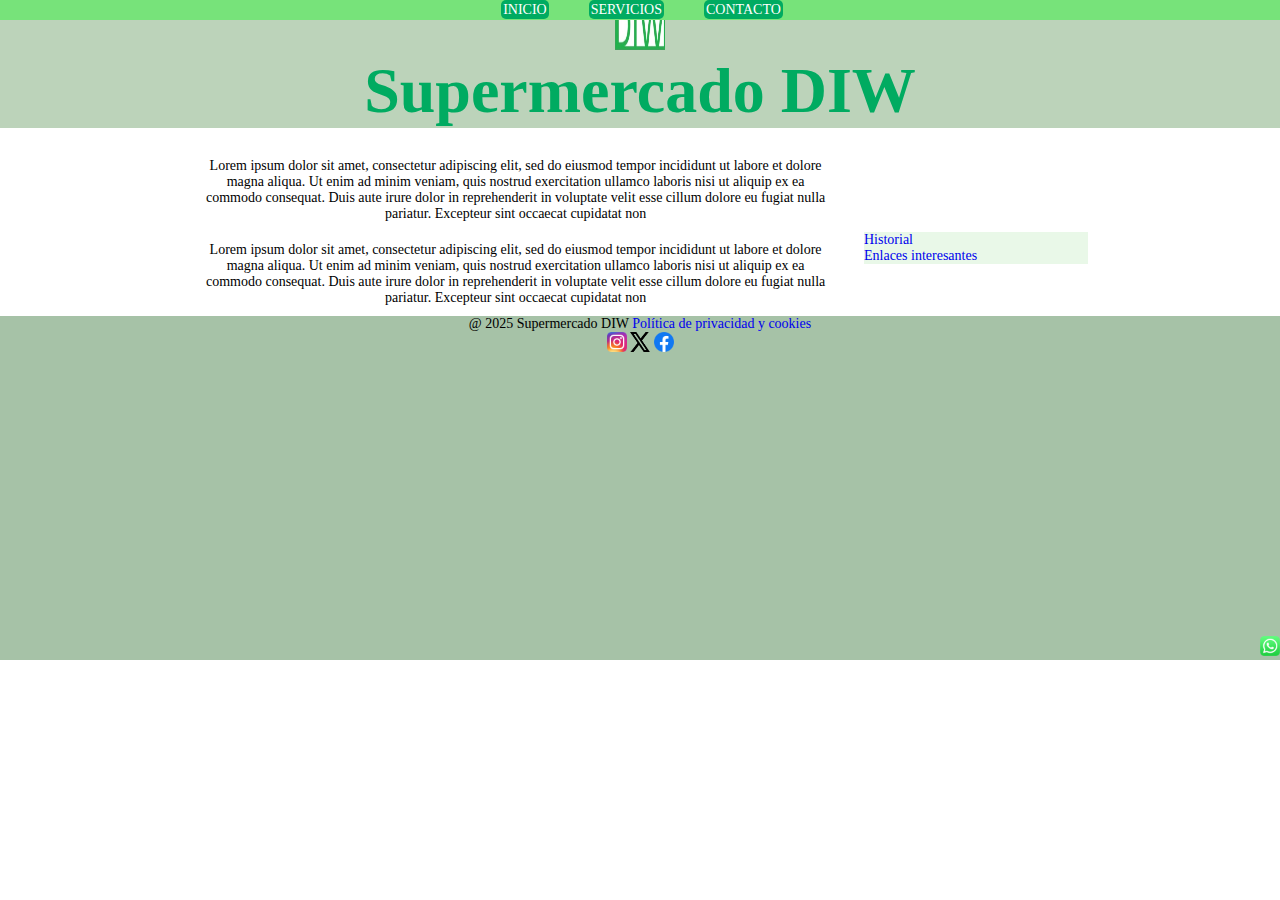
<file: index.html>
<!DOCTYPE html>
<html>
<head>
    <meta charset="UTF-8" />
    <meta name="description" content="Página web del supermercado DIW">
    <meta name="keywords" content="supermercado, DIW, alimentacion, comida">
    <meta name="author" content="Jose Antonio Romero">
    <meta name="title" content="Supermercado">
    <link rel="stylesheet" href="./assets/css/style.css">
    <title>Supermercado DIW</title>
</head>
<body>

    <header>
        <div><a href="index.html"><img src="./assets/images/logoRecortado.jpg" alt="logo" width="50" height="50"></a></div>
        <h1>Supermercado DIW</h1>
    </header>

    <nav>
        <a href="#">INICIO</a><a href="servicios.html">SERVICIOS</a><a href="contacto.html">CONTACTO</a>
    </nav>

    <section>
        <article>Lorem ipsum dolor sit amet, consectetur adipiscing elit, sed do eiusmod tempor incididunt ut labore et dolore magna aliqua. Ut enim ad minim veniam, quis nostrud exercitation ullamco laboris nisi ut aliquip ex ea commodo consequat. 
            Duis aute irure dolor in reprehenderit in voluptate velit esse cillum dolore eu fugiat nulla pariatur. Excepteur sint occaecat cupidatat non</article>
        <article>Lorem ipsum dolor sit amet, consectetur adipiscing elit, sed do eiusmod tempor incididunt ut labore et dolore magna aliqua. 
            Ut enim ad minim veniam, quis nostrud exercitation ullamco laboris nisi ut aliquip ex ea commodo consequat. Duis aute irure dolor in reprehenderit in voluptate velit esse cillum dolore eu fugiat nulla pariatur. Excepteur sint occaecat cupidatat non
        </article>
        <aside>
            <ul>
                <li><a href="#">Historial</a></li>
                <li><a href="#">Enlaces interesantes</a></li>
            </ul>
        </aside>        
    </section>

   

    <footer>@ 2025 Supermercado DIW
             <a href="#">Política de privacidad y cookies</a>
             <div class="icon">
                <div id="whatsapp"><a href="https://wa.me/34123456789?text=Hola"><img src="./assets/images/WhatsApp.png" alt="Whatsapp" width="20" height="20"></a></div>
                <span><a href="https://www.instagram.com/"><img src="./assets/images/Instagram_icon.png" alt="Instagram" width="20" height="20"></a></span>
                <span><a href="https://x.com/?lang=es"><img src="./assets/images/X_logo_2023.svg.png" alt="X" width="20" height="20"></a></span>
                <span><a href="https://www.facebook.com/?locale=es_ES"><img src="./assets/images/Facebook_Logo_(2019).png" alt="Facebook" width="20" height="20"></a></span>
             </div>
             <iframe src="https://www.google.com/maps/embed?pb=!1m14!1m12!1m3!1d12517.949387246992!2d-0.4844309626730374!3d38.33770085042241!2m3!1f0!2f0!3f0!3m2!1i1024!2i768!4f13.1!5e0!3m2!1ses!2ses!4v1762658111310!5m2!1ses!2ses" width="400" height="300" style="border:0;" allowfullscreen="" loading="lazy" referrerpolicy="no-referrer-when-downgrade"></iframe>
    </footer>
</body>
</html>
</file>
<file: assets/css/style.css>
* {
    margin: 0;
    padding: 0;
    font-size: 1em;
    
  }
  
  h1{
    font-family: 'Inter';
    font-size: 64px;
  }
  h2{
    font-family: 'Inter';
    font-size: 32px;
  }
  h3{
    font-family: 'Inter';
    font-size: 16px;
  }
  
  header{
    text-align:center;
    vertical-align:middle;
    font-family: 'Inter';
    font-size: 14px;    
    background-color:#BCD3BA;
    color:#00ab61;
    
  }
  nav{
    background-color:#77E37A;
    text-align:center;
    vertical-align:middle;
    font-family: 'Inter';
    font-size: 14px;
    padding:2px;
    top: 0; 
    width: 100%;
    position: fixed;
    

  }
  nav a{
    background-color:#00ab61;
    text-decoration: none;  
    cursor: pointer;
    border-radius: 5px; 
    transition: background-color 0.3s ease; 
    margin: 20px;
    color:white;
    padding:2px;
        
  }

  nav a:hover{
    background-color:#9393da;
  }

  section{
    background-color:#BCD3BA;
    text-align:center;
    font-family: 'Inter';
    font-size: 14px;
    width:70%;
    margin-left: auto;
    margin-right: auto;
    margin-bottom: 20px;
    margin-top: 20px;
    position: relative;
    
  }
  
  article{
    text-align:center;
    vertical-align:middle;
    font-family: 'Inter';
    font-size: 14px;
    width:70%;
    position:relative;
    float:left;    
    margin:10px;
  }
  aside{
    background-color:#E9F8E8;
    text-align:left;
    font-family: 'Inter';
    font-size: 14px;
    position:relative;
    float:right;
    width:25%;
    
  }

  aside a{
    text-decoration: none;
  }

  aside a:hover{
    color:black;
  }

  ul{
    list-style-type: none;
  }

  p{
    text-align:center;
    vertical-align:middle;
    font-family: 'Inter';
    font-size: 14px;
  }

  form{
    background-color:#BCD3BA;
    text-align:center;
    vertical-align:middle;
    font-family: 'Inter';
    font-size: 14px;
  } 
  
  table{
    background-color:#BCD3BA;
    text-align:center;
    vertical-align:middle;
    font-family: 'Inter';
    font-size: 14px;
    width:100%;
    border-collapse: collapse;
    border:1px black solid;    
    table-layout: auto;
  }
  th, td {
    border:1px black solid;
    padding: 10px;    
  }
   

   /* filas pares */
   tr:nth-child(even) {
  background-color: #c8c8c8; 
  }

  /* filas impares */
  tr:nth-child(odd) {
    background-color: #ffffff;
  }

  tr:first-child{
    background-color: #00ab61;
   }

  footer{
    background-color:#a6c2a7;
    text-align:center;
    vertical-align:middle;
    font-family: 'Inter';
    font-size: 14px;
    position: relative;
    clear: both;
  }
  footer a {
        text-decoration: none;
    }
    footer a:hover {
        color:white;
    }

  
  #whatsapp{
    position: absolute;
    bottom: 0; 
    right: 0;     
  }
</file>
